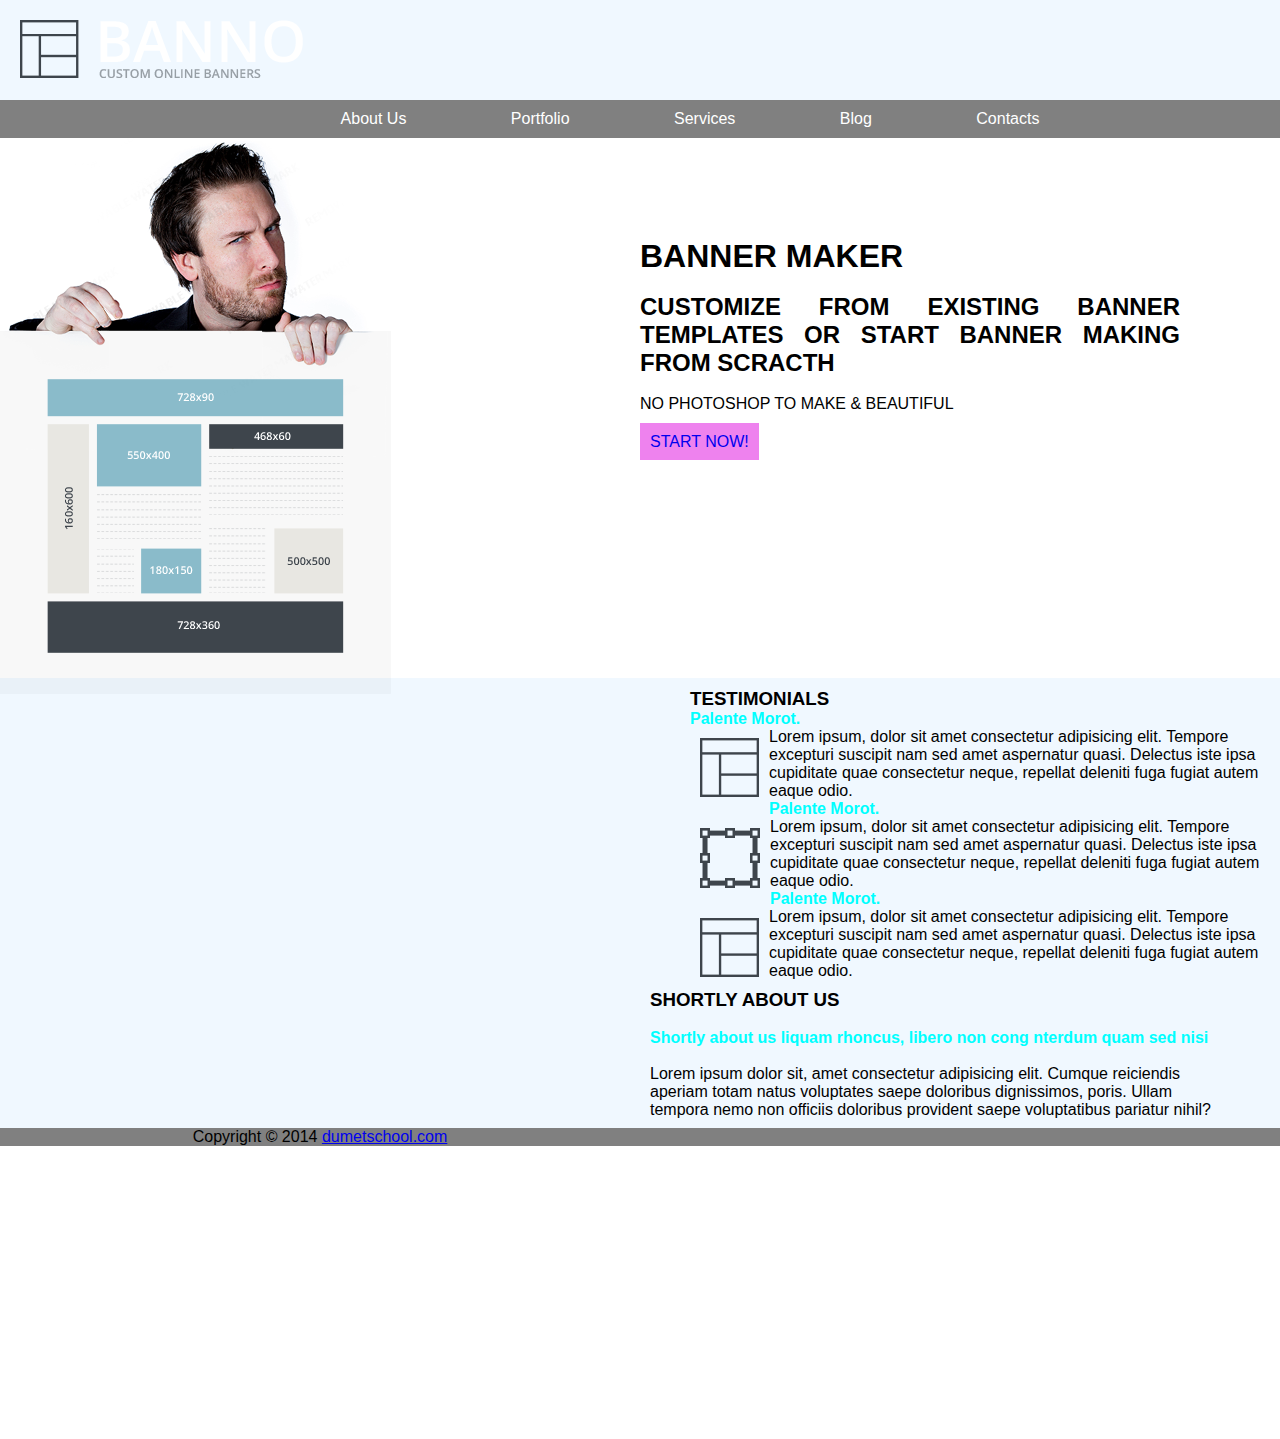
<file: Latihan Web 2 Kolom/index.html>
<!DOCTYPE html>
<html lang="en">
<head>
    <meta charset="UTF-8">
    <meta http-equiv="X-UA-Compatible" content="IE=edge">
    <meta name="viewport" content="width=device-width, initial-scale=1.0">
    <title>Document</title>
</head>
<link rel="stylesheet" href="style.css">
<body>
    <div class="container">
        <div class="title">
            <div class="logo">
                <img src="images/logo.png">
            </div>
        </div>
        <div class="menu">
            <ul>
                <li><a href="aboutus">About Us</a></li>
                <li><a href="portfolio">Portfolio</a></li>
                <li><a href="services">Services</a></li>
                <li><a href="blog">Blog</a></li>
                <li><a href="contacts">Contacts</a></li>
            </ul>
        </div>
        <div class="article">
            <div class="article-left">
                <img src="images/page1_img.png" alt="">
            </div>
            <div class="article-right">
                <h1>BANNER MAKER</h1>
                <br>
                <h2>CUSTOMIZE FROM EXISTING BANNER TEMPLATES OR START BANNER MAKING 
                    FROM SCRACTH
                </h2>
                <br>
                <p>
                    NO PHOTOSHOP
                    TO MAKE & BEAUTIFUL
                </p>
                <div class="button">
                    <a href="#">START NOW!</a>
            </div>
            
            </div>
        </div>
        <div class="testimoni">
            <div class="testimonials">
                <h3>TESTIMONIALS</h3>
                <h4 style="color: aqua;">Palente Morot.</h4>
                <img src="images/icon1.png">
                <p>Lorem ipsum, dolor sit amet consectetur adipisicing elit. 
                    Tempore excepturi suscipit nam sed amet aspernatur quasi. 
                    Delectus iste ipsa cupiditate quae consectetur neque,
                     repellat deleniti fuga fugiat autem eaque odio.</p>
                <h4 style="color: aqua;">Palente Morot.</h4>
                <img src="images/icon2.png">
                <p>Lorem ipsum, dolor sit amet consectetur adipisicing elit. 
                   Tempore excepturi suscipit nam sed amet aspernatur quasi. 
                    Delectus iste ipsa cupiditate quae consectetur neque,
                    repellat deleniti fuga fugiat autem eaque odio.</p>
                <h4 style="color: aqua;">Palente Morot.</h4>
                <img src="images/icon1.png">
                <p>Lorem ipsum, dolor sit amet consectetur adipisicing elit. 
                    Tempore excepturi suscipit nam sed amet aspernatur quasi. 
                    Delectus iste ipsa cupiditate quae consectetur neque,
                        repellat deleniti fuga fugiat autem eaque odio.</p>
    
          

            </div>
            <div class="shortly">
                <h3>SHORTLY ABOUT US</h3>
                <br>
                <h4 style="color: aqua;">Shortly about us liquam rhoncus, libero non
                    cong nterdum quam sed nisi
                </h4>
                <br>
                <p>Lorem ipsum dolor sit, amet consectetur adipisicing elit. 
                    Cumque reiciendis aperiam totam natus voluptates saepe doloribus dignissimos,
                    poris. Ullam tempora nemo non officiis doloribus provident saepe voluptatibus pariatur nihil?</p>
            </div>
        </div>
        <div class="footer">
            <p>Copyright &copy; 2014 <a href="dumetschool.com">dumetschool.com</a></p>
        </div>

    </div>
</body>
</html>
</file>
<file: Latihan Web 2 Kolom/style.css>
* {
    margin: 0;
    padding: 0;
    box-sizing: border-box;
}
.container{
    width: 100%;
    font-family: 'Franklin Gothic Medium', 'Arial Narrow', Arial, sans-serif;
}
.title {
    background-color: aliceblue;
    height: 100px;
}
.logo {
    display: block;
    text-align: center;
    padding-top: 20px;
    padding-left: 20px;
    float: left;

}
.menu ul li {
    text-align: match-parent;
    display: inline;
    list-style-type: none;
    overflow: hidden;
    padding-left: 100px;
}
.menu ul li a {
    color: white;
    text-decoration: none;
}
.menu {
    background-color: grey;
    margin: 0;
    text-align: center;
    padding: 10px;
    
}
.article {
    height: 60vh;
    background-color: white;
}
.article-left {
    float: left;
    width: 50%;
}
.article-right {
    float: right;
    width: 50%;
    padding-right: 100px;
    padding-top: 100px;
    height: 550px;
    text-align: justify;
    
    
}
.button  {
    padding-top: 20px;
}
.button a {
    text-decoration: none;
    background-color: violet;
    padding: 10px;
}
.testimoni {
    height: 50vh;
    background-color:aliceblue;
    
}
.testimonials img {
    float: left;
    
    padding: 10px;
    
}
.testimonials {
    text-align: left;
    
    width: 50%;
    float: left;
    padding-left: 50px;
    padding-right: 10px;
}
.shortly {
    float: right;
    width: 50%;
    height: 100%;
    padding-right: 50px;
    padding-left: 10px;
    
}
.footer {
    text-align: center;
    background-color: grey;
}
</file>
